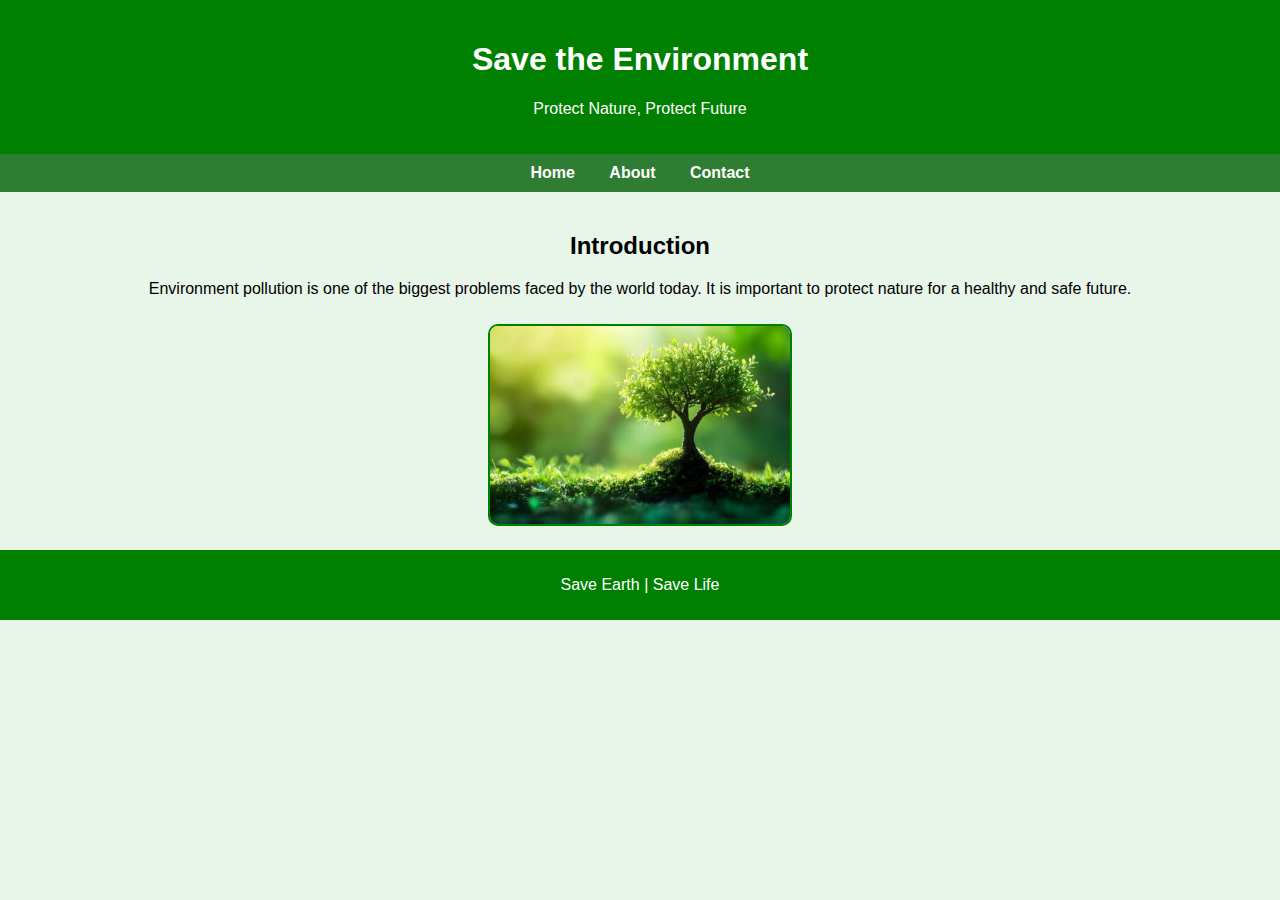
<file: index.html>
<!DOCTYPE html>
<html>
<head>
    <title>Save the Environment</title>
    <link rel="stylesheet" href="style.css">
</head>

<body>

<header>
    <h1>Save the Environment</h1>
    <p>Protect Nature, Protect Future</p>
</header>

<nav>
    <a href="index.html">Home</a>
    <a href="about.html">About</a>
    <a href="contact.html">Contact</a>
</nav>

<section>
    <h2>Introduction</h2>
    <p>
        Environment pollution is one of the biggest problems faced by the world today.
        It is important to protect nature for a healthy and safe future.
    </p>

    <img src="environment.jpg" alt="Save Environment Image" width="300">
</section>

<footer>
    <p>Save Earth | Save Life</p>
</footer>

</body>
</html>
</file>
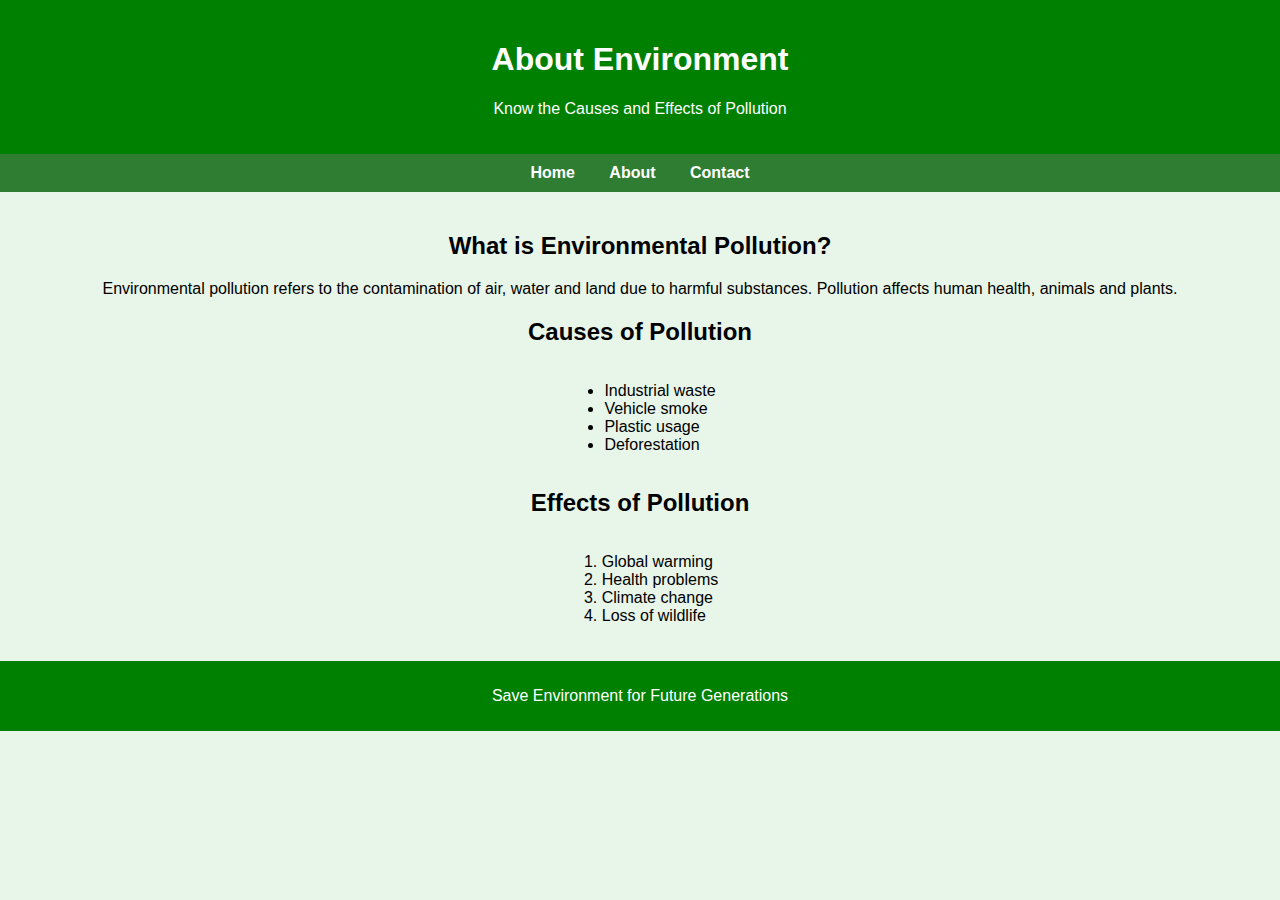
<file: about.html>
<!DOCTYPE html>
<html>
<head>
    <title>About Environment</title>
    <link rel="stylesheet" href="style.css">
</head>

<body>

<header>
    <h1>About Environment</h1>
    <p>Know the Causes and Effects of Pollution</p>
</header>

<nav>
    <a href="index.html">Home</a>
    <a href="about.html">About</a>
    <a href="contact.html">Contact</a>
</nav>

<section>
    <h2>What is Environmental Pollution?</h2>
    <p>
        Environmental pollution refers to the contamination of air, water and land
        due to harmful substances. Pollution affects human health, animals and plants.
    </p>

    <h2>Causes of Pollution</h2>
    <div style="text-align: center;">
        <ul style="display: inline-block; text-align: left;">
            <li>Industrial waste</li>
            <li>Vehicle smoke</li>
            <li>Plastic usage</li>
            <li>Deforestation</li>
        </ul>
    </div>

    <h2>Effects of Pollution</h2>
    <div style="text-align: center;">
        <ol style="display: inline-block; text-align: left;">
            <li>Global warming</li>
            <li>Health problems</li>
            <li>Climate change</li>
            <li>Loss of wildlife</li>
        </ol>
    </div>
</section>

<footer>
    <p>Save Environment for Future Generations</p>
</footer>

</body>
</html>
</file>
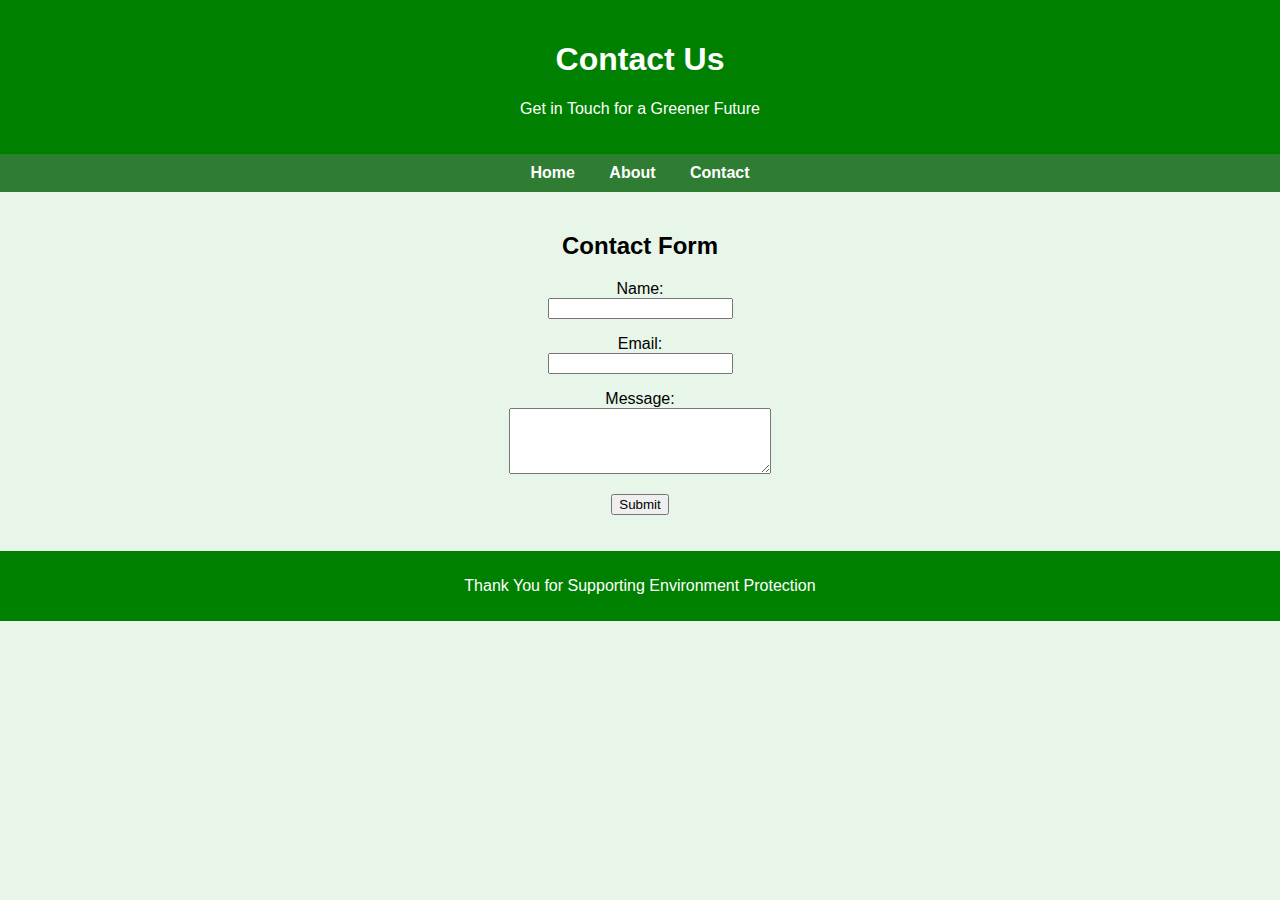
<file: contact.html>
<!DOCTYPE html>
<html>
<head>
    <title>Contact Us</title>
    <link rel="stylesheet" href="style.css">
</head>

<body>

<header>
    <h1>Contact Us</h1>
    <p>Get in Touch for a Greener Future</p>
</header>

<nav>
    <a href="index.html">Home</a>
    <a href="about.html">About</a>
    <a href="contact.html">Contact</a>
</nav>

<section>
    <h2>Contact Form</h2>

    <form>
        <p>
            <label>Name:</label><br>
            <input type="text" name="name">
        </p>

        <p>
            <label>Email:</label><br>
            <input type="email" name="email">
        </p>

        <p>
            <label>Message:</label><br>
            <textarea rows="4" cols="30"></textarea>
        </p>

        <p>
            <input type="submit" value="Submit">
        </p>
    </form>
</section>

<footer>
    <p>Thank You for Supporting Environment Protection</p>
</footer>

</body>
</html>
</file>
<file: style.css>
body {
    font-family: Arial, sans-serif;
    background-color: #e8f5e9;
    margin: 0;
    padding: 0;
}

header {
    background-color: green;
    color: white;
    text-align: center;
    padding: 20px;
}

nav {
    background-color: #2e7d32;
    text-align: center;
    padding: 10px;
}

nav a {
    color: white;
    text-decoration: none;
    margin: 15px;
    font-weight: bold;
}

nav a:hover {
    color: yellow;
}

section {
    padding: 20px;
    text-align: center;
}

img {
    border: 2px solid green;
    border-radius: 10px;
    margin-top: 10px;
}

footer {
    background-color: green;
    color: white;
    text-align: center;
    padding: 10px;
}
</file>
